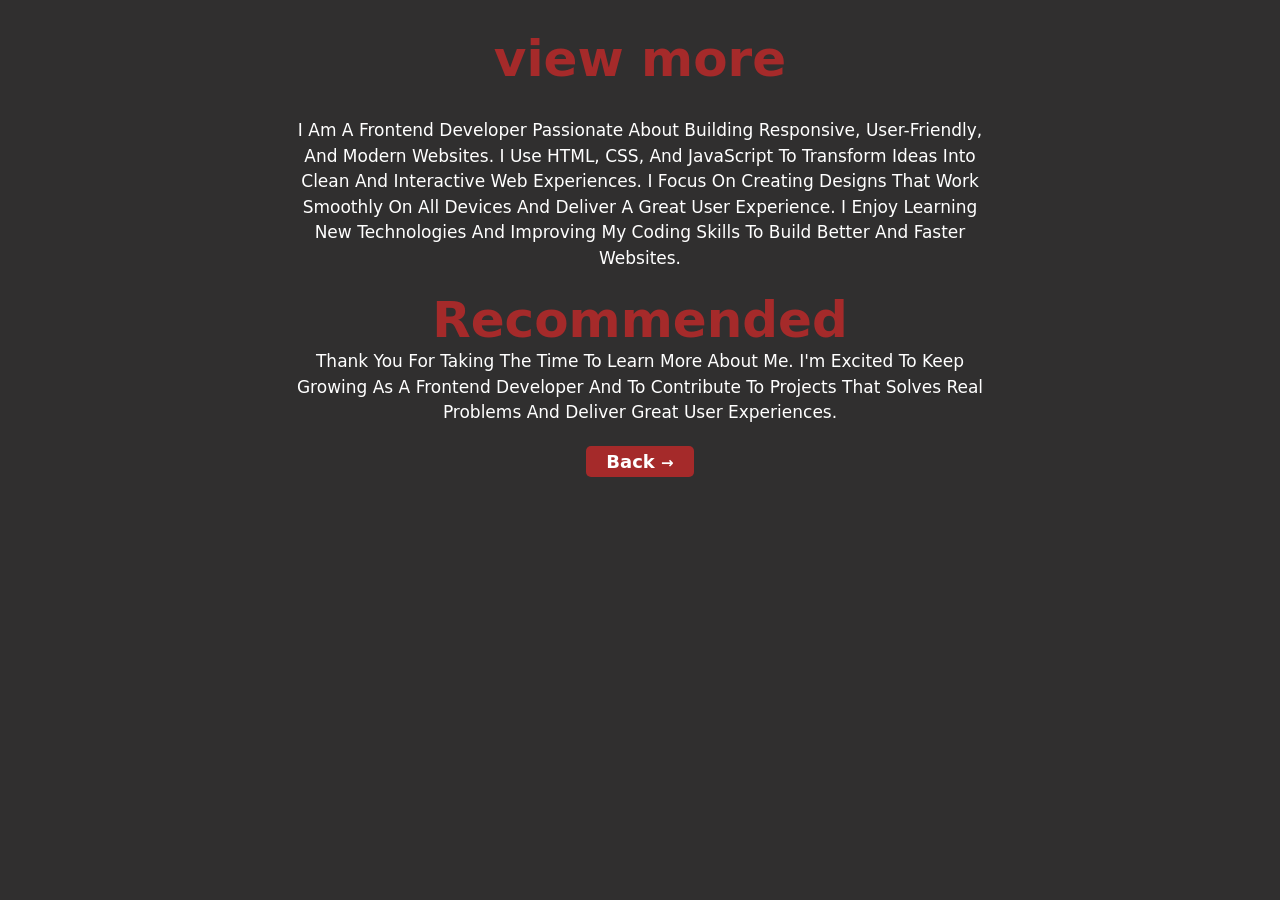
<file: view-more.html>
<!DOCTYPE html>
<html lang="en">

<head>
    <meta charset="UTF-8">
    <meta name="viewport" content="width=device-width, initial-scale=1.0">
    <title>Document</title>
    <link rel="stylesheet" href="style.css">
</head>

<body>

    <section class="views">
        <div class="view-more">
            <h1>view more</h1>
            <p>
                i am a frontend developer passionate about building responsive, user-friendly, and modern websites.
                i use HTML, CSS, and JavaScript to transform ideas into clean and interactive web experiences.
                i focus on creating designs that work smoothly on all devices and deliver a great user experience.
                i enjoy learning new technologies and improving my coding skills to build better and faster websites.
            </p>

            <div>
                <h2>recommended</h2>
                <p>
                    thank you for taking the time to learn more about me. i'm excited to keep
                    growing as a frontend developer and to contribute to projects that solves
                    real problems and deliver great user experiences.
                </p>
            </div>
            <a href="index.html">back <span>→</span></a>
        </div>
    </section>
</body>

</html>
</file>
<file: style.css>
* {
    padding: 0;
    margin: 0;
    box-sizing: border-box;
}

body {
    font-family: system-ui, -apple-system, BlinkMacSystemFont, 'Segoe UI', Roboto, Oxygen, Ubuntu, Cantarell, 'Open Sans', 'Helvetica Neue', sans-serif;
}

::-webkit-scrollbar {
    width: 10px;
}

::-webkit-scrollbar-thumb {
    background-color: brown;
    border-radius: 10px;
}

html {
    scroll-behavior: smooth;
}

a {
    text-decoration: none;
}

.header {
    display: flex;
    justify-content: center;
    justify-content: space-between;
    align-items: center;
    padding: 20px;
    background-color: black;
    color: brown;
    box-shadow: 2px 5px 5px gray;
    position: sticky;
    top: 0;
    left: 0;
    z-index: 1000;
}

.header h1 {
    font-size: 50px;
    text-transform: capitalize;
}

ul {
    list-style: none;
}

nav ul {
    display: flex;
    gap: 30px;
}

ul li a {
    color: white;
    font-size: 25px;
    text-transform: capitalize;
    transition: all 0.5s ease;
}

ul li a:hover {
    color: brown;
}

.menu {
    color: white;
}

.menu {
    font-size: 30px;
    background: none;
    border: none;
    padding: 10px 10px;
    border-radius: 10px;
    display: none;
    outline: none;
    cursor: pointer;
}

@media (max-width: 1199px) {
    nav ul {
        display: none;
    }

    .menu {
        display: flex;
    }
}

@media (max-width: 600px) {
    .header h1 {
        font-size: 30px;
        text-transform: capitalize;
    }

    .menu {
        font-size: 30px;
    }

    .menu a {
        font-size: 20px;
    }
}

/* main-section */
.top-page {
    background-image: linear-gradient(rgba(0, 0, 0, 0.87), rgba(0, 0, 0, 0.877)), url("files/IMG_4214.JPG");
    background-repeat: no-repeat;
    background-position: center;
    width: 100%;
    min-height: 100vh;
}

.about {
    color: white;
    text-transform: capitalize;
    text-align: center;
    padding-top: 100px;
}

.about img {
    width: 100%;
    height: 100%;
    border-radius: 50%;
    object-fit: cover;
    display: flex;
}

.circle {
    width: 100px;
    height: 100px;
    border-radius: 50%;
    padding: 3px;
    margin-left: 30px;
    background: linear-gradient(45deg, brown);
}

.about h1 {
    font-size: 50px;
    /* animation: slideloop 10s linear infinite; */
    animation: slidein 5s ease;
}

@keyframes slidein {
    0% {
        transform: translateX(-100%);
    }

    100% {
        transform: translateX(0);
    }
}

/* @keyframes slideloop {
    0% {
        transform: translateX(-100%);
    }

    100% {
        transform: translateX(100%);
    }
} */

.about h2 {
    padding-top: 50px;
    font-size: 40px;
    font-weight: 500;
    color: brown;
    text-transform: uppercase;
    /* animation: fadein 3s ease-in-out infinite alternate; */
}

/* @keyframes fadein {
    from {
        opacity: 0;
    }

    to {
        opacity: 8;
    }
} */


.about p {
    padding-top: 50px;
    font-size: 20px;
    text-transform: uppercase;
    /* animation: blinktext 2s infinite; */
}

/* @keyframes blinktext{
    0%{
        opacity: 1;
    }

    50%{
        opacity: 0;
    }

    100%{
        opacity: 1;
    }
} */

.viwes {
    display: flex;
    justify-content: center;
    align-items: center;
    gap: 30px;
    padding-top: 50px;
    font-size: 20px;
}

.viwes a {
    color: black;
    background-color: brown;
    padding: 20px 30px;
    border-radius: 5px;
    transition: all 0.8s ease-in-out;
    font-weight: 600;
    /* animation: slidein 5s ease infinite alternate; */
}

/* @keyframes slidein {
    from{
        transform: translatey(0);
        opacity: 0;
    }

    to {
        transform: translateY(100%);
        opacity: 1;
    }
} */

.viwes a:hover {
    color: white;
    background-color: red;
    transform: translateX(-4) scale(1);

}

@media (max-width: 1199px) {
    .about h1 {
        font-size: 30px;
    }

    .about h2 {
        font-size: 30px;
    }

    .about p {
        font-size: 19px;
    }
}

@media (max-width: 600px) {
    .about h1 {
        font-size: 20px;
    }

    .about h2 {
        font-size: 20px;
    }

    .about p {
        font-size: 15px;
    }

    .viwes {
        display: grid;
        grid-template-columns: 1fr;
        gap: 50px;
    }
}

.service {
    width: 100%;
    min-height: 100vh;
    background-image: linear-gradient(rgba(0, 0, 0, 0.904), rgba(0, 0, 0, 0.925)), url("files/my\ picture.jpeg");
    background-repeat: no-repeat;
    background-position: center;
    background-size: cover;
    background-attachment: fixed;
}

.service-head {
    text-align: center;
    padding-top: 100px;
    text-transform: uppercase;
    color: brown;
    font-size: 30px;
}


.service-detalis {
    display: flex;
    gap: 30px;
    justify-content: center;
    padding: 30px;
    margin-top: 30px;
}

.main-services {
    background-color: white;
    width: 100%;
    height: 100%;
}

.main-services img {
    width: 100%;
}

.solution {
    padding: 20px;
}

.solution a {
    color: white;
    font-size: 20px;
    background-color: brown;
    padding: 5px 20px;
    font-weight: 600;
    transition: all 0.8s ease-in-out;
}

.solution a:hover {
    background-color: black;
    color: brown;
    transform: translateX(-5);
    box-shadow: 0 0 15px rgb(39, 38, 38);
}


.main-services h1 {
    font-size: 20px;
    text-transform: capitalize;
    margin-bottom: 20px;
}

.solution p {
    color: rgb(49, 49, 49);
    margin-bottom: 20px;
}

@media (max-width: 1199px) {
    .service-detalis {
        display: grid;
        grid-template-columns: 1fr;
    }

    .main-services {
        width: 100%;
    }

    .main-services img {
        width: 100%;
    }

    .main-services p {
        font-size: 25px;
    }

    .main-services h1 {
        font-size: 30px;
    }
}

@media (max-width: 600px) {
    .main-services p {
        font-size: 20px;
    }
}

.about-me {
    width: 100%;
    min-height: 100vh;
    background-color: rgb(206, 205, 205);
}

.abouts {
    text-align: center;
    color: brown;
    text-transform: capitalize;
    padding-top: 100px;
    font-size: 20px;
}

.ab {
    display: grid;
    grid-template-columns: 1fr 1fr;
    gap: 20px;
    margin-top: 50px;
}

.item {
    background-color: white;
    width: 100%;
    height: 200px;
    display: flex;
    align-items: center;
    gap: 30px;
    padding: 30px;
    transition: all 0.8s ease-in-out;
}

.item:hover {
    transform: translateX(-5);
    box-shadow: 0 0 30px rgb(34, 33, 33);
}

.item img {
    width: 120px;
    height: 120px;
    border-radius: 50%;
    object-fit: cover;
}

.item p {
    line-height: 25px;
    text-transform: capitalize;
}

.item h1 {
    font-size: 20px;
    text-transform: uppercase;
    margin-bottom: 10px;
}

@media (max-width: 1199px) {
    .ab {
        display: grid;
        grid-template-columns: 1fr;
    }

    .item p {
        font-size: 20px;
    }
}

@media (max-width: 600px) {
    .item {
        display: grid;
        grid-template-columns: 1fr;
        gap: 5px;
        height: 400px;
    }

    .item img {
        width: 90px;
        height: 90px;
        border-radius: 50%;
    }

    .item h1 {
        font-size: 17px;
    }

    .item p {
        font-size: 15px;
    }
}

.client {
    width: 100%;
    min-height: 100vh;
    background-color: rgb(206, 205, 205);
}

.client-details {
    text-align: center;
    text-transform: capitalize;
}

.client-details h1 {
    margin-bottom: 100px;
    color: brown;
    padding-top: 100px;
    font-size: 40px;
}


.client-details h2 {
    margin-bottom: 10px;
    font-size: 50px;
    color: brown;
}

.client-details p {
    line-height: 30px;
    margin-bottom: 30px;
    font-size: 20px;
}

.client-details h4 {
    margin-bottom: 100px;
}

.client-details h5 {
    font-size: 50px;
}

.client-details span {
    font-size: 80px;
    color: brown;
}

@media (max-width: 600px) {
    .client-details h1 {
        font-size: 30px;
    }

    .client-details p {
        line-height: 20px;
        font-size: 15px;
    }
}

@media (max-width: 600px) {
    .client-details h1 {
        font-size: 30px;
    }

    .client-details p {
        line-height: 18px;
        font-size: 20px;
    }
}

.blog {
    width: 100%;
    min-height: 100vh;
    background-color: rgb(206, 205, 205);
    ;
}

.blog h1 {
    text-align: center;
    color: brown;
    text-transform: capitalize;
    font-size: 45px;
    padding-top: 100px;
}

.blog-details {
    background-color: white;
    width: 400px;
    height: 100%;
}

.blog-details img {
    width: 400px;
}

.blogs {
    display: flex;
    gap: 20px;
    justify-content: center;
    align-items: center;
    margin-top: 50px;
}

.blog-files {
    padding: 30px;
    text-transform: capitalize;
}

.blog-files h3 {
    font-size: 20px;
    margin-bottom: 10px;
}

.blog-files h2 {
    font-size: 15px;
    color: rgb(97, 96, 96);
    margin-bottom: 10px;
}

.blog-files p {
    font-size: 13px;
    line-height: 20px;
    margin-bottom: 20px;
}

.blog-files a {
    color: brown;
    font-size: 20px;
}



@media (max-width: 1199px) {
    .blogs {
        display: grid;
        grid-template-columns: 1fr;
    }

    .blog-details {
        width: 100%;
    }

    .blog-details img {
        width: 100%;
    }

    .blog-files h3 {
        font-size: 40px;
    }

    .blog-files p {
        font-size: 20px;
        line-height: unset;
    }

    .blog-files h2 {
        font-size: 20px;
    }

    .blog-files a {
        font-size: 25px;
    }

}

@media (max-width: 600px) {
    .blog-files h3 {
        font-size: 18px;
    }

    .blog-files p {
        font-size: 15px;
    }
}

.contact {
    width: 100%;
    min-height: 70vh;
    background-color: rgb(206, 205, 205);
}

.contact h1 {
    text-align: center;
    color: brown;
    padding-top: 100px;
    font-size: 45px;
    text-transform: capitalize;
}

.my-contact {
    text-align: center;
    margin-top: 30px;
}

.my-contact button {
    text-transform: capitalize;
    padding: 20px 30px;
    margin: 20px;
    border: none;
    background-color: brown;
    color: white;
    border-radius: 10px;
    transition: all 0.8s ease-in-out;
}

.my-contact button:hover {
    transform: translateX(-5);
    background-color: black;
    box-shadow: 0 0 30px rgb(41, 40, 40);
}

.my-contact h3 {
    font-size: 20px;
}

.my-contact a {
    font-size: 25px;
    color: white;
}

@media (max-width: 600px) {
    .my-contact h3 {
        font-size: 15px;
    }

    .my-contact button {
        padding: 10px 10px;
    }

    .my-contact a {
        font-size: 15px;
    }
}

.footer {
    width: 100%;
    min-height: 80vh;
    background-color: black;
    color: white;
    text-align: center;
    padding: 30px 20px;
}

.footer h1 {
    color: brown;
    margin-top: 70px;
    text-transform: capitalize;
    font-size: 50px;
}

.footer p {
    margin-top: 30px;
    text-transform: capitalize;
    font-size: 20px;
}

.footer-link {
    list-style: none;
    padding: 0;
    margin: 15px 0;
}

.footer-link li {
    display: inline-block;
    margin: 0 10px;
    font-size: 50px;
}

.footer-link a {
    color: rgb(114, 111, 111);
    text-decoration: none;
    text-transform: uppercase;
}

.footer-link a:hover {
    color: brown;
}

.footer-bottom {
    margin-top: 20px;
    font-size: 15px;
    border-top: 1px solid gray;
    padding-top: 10px;
}

@media (max-width: 1199px) {
    .footer h1 {
        font-size: 50px;
    }

    .footer p {
        font-size: 20px;
    }

    .footer-link a {
        font-size: 25px;
    }

    .footer-link li {
        display: flex;
        padding: 10px;
    }
}

@media (max-width: 600px) {
    .footer-link a {
        font-size: 20px;
    }
}


.views {
    width: 100%;
    min-height: 100vh;
    display: flex;
    justify-content: center;
    background-color: rgb(48, 47, 47);
}

.view-more {
    text-align: center;
    padding: 0 20px;
}

.view-more h1 {
    color: brown;
    font-size: 50px;
    padding-top: 30px;
    margin-bottom: 30px;
}

.view-more p {
    max-width: 700px;
    font-size: 17px;
    line-height: 1.5;
    text-align: center;
    margin-bottom: 20px;
    color: white;
    text-transform: capitalize;
}

.view-more a {
    border: none;
    background-color: brown;
    color: white;
    padding: 5px 20px;
    text-transform: capitalize;
    font-size: 18px;
    font-weight: 600;
    display: inline-block;
    border-radius: 5px;
}

.view-more h2 {
    color: brown;
    font-size: 50px;
    text-transform: capitalize;
}

span {
    font-size: 15px;
    font-weight: 600;
}



@media (max-width: 1199px) {
    .view-more p {
        font-size: 18px;
    }
}

@media (max-width: 600px) {

    .view-more p {
        text-align: justify;
    }

    .view-more h1 {
        font-size: 30px;
    }

    .view-more h2 {
        font-size: 30px;
    }

    .view-more p {
        font-size: 18px;
    }

    .view-more a {
        padding: 5px 50px;
        text-transform: capitalize;
        font-size: 20px;
        border-radius: 10px;
    }

}
</file>
